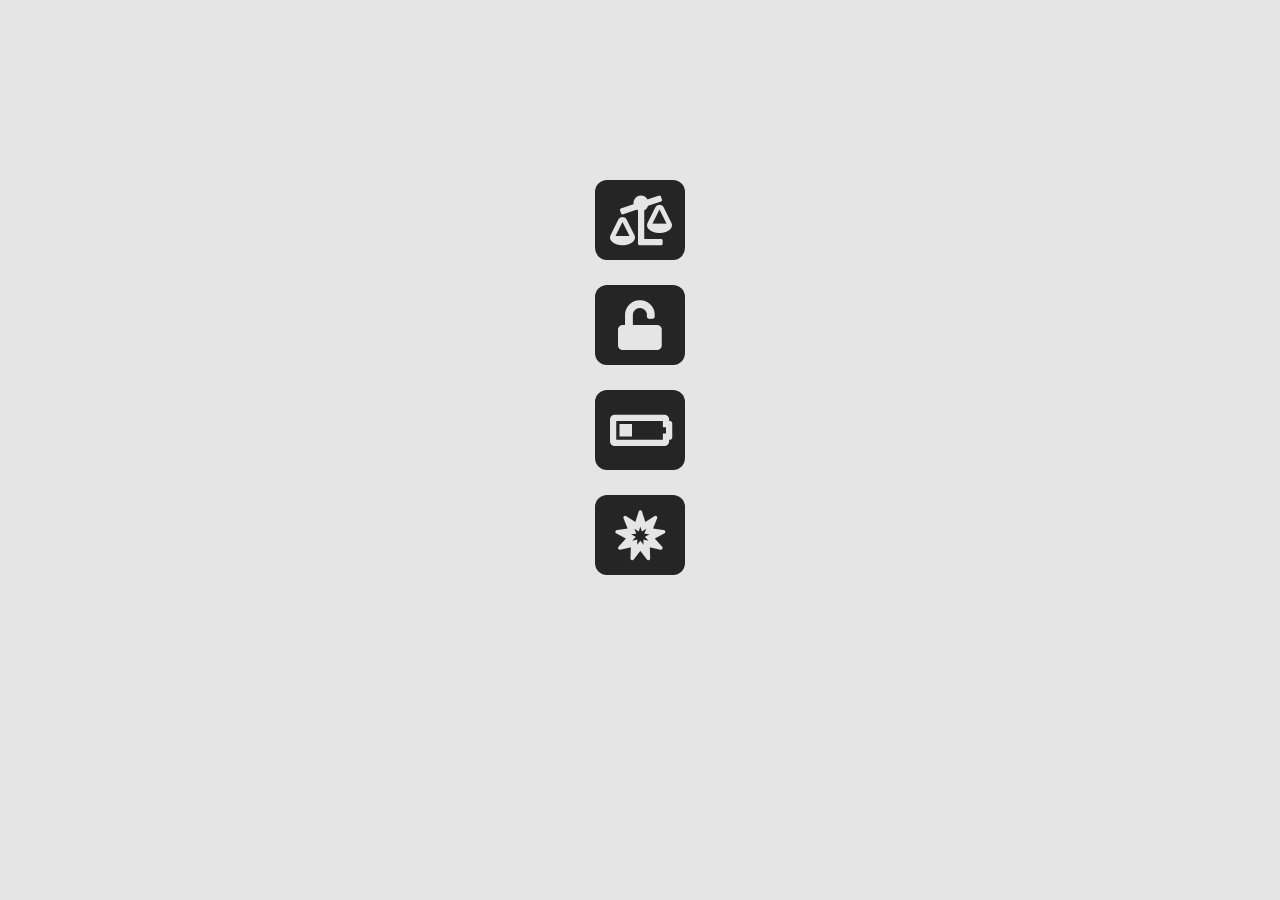
<file: exo_js/defi_anim_icon/index.html>
<!DOCTYPE html>
<html lang="en" dir="ltr">
	<head>
		<meta charset="utf-8">
		<meta name="viewport" content="width=device-width, initialscale=1.0">
		<title>Icon Animation</title>
		<link rel="stylesheet" href="https://use.fontawesome.com/releases/v5.15.1/css/all.css"
			integrity="sha384-vp86vTRFVJgpjF9jiIGPEEqYqlDwgyBgEF109VFjmqGmIY/Y4HV4d3Gp2irVfcrp"
			crossorigin="anonymous">
		<link rel="stylesheet" href="main.css">
 	</head>
 	<body>
		<div id="balanceIcon" class="icon fa"></div>
		<div id="lock" class="icon fa"></div>
		<div id="battery" class="icon fa"></div>
		<div id="virus" class="icon fa"></div>
		<script type="text/javascript" src="main.js"></script>
	</body>
</html>
</file>
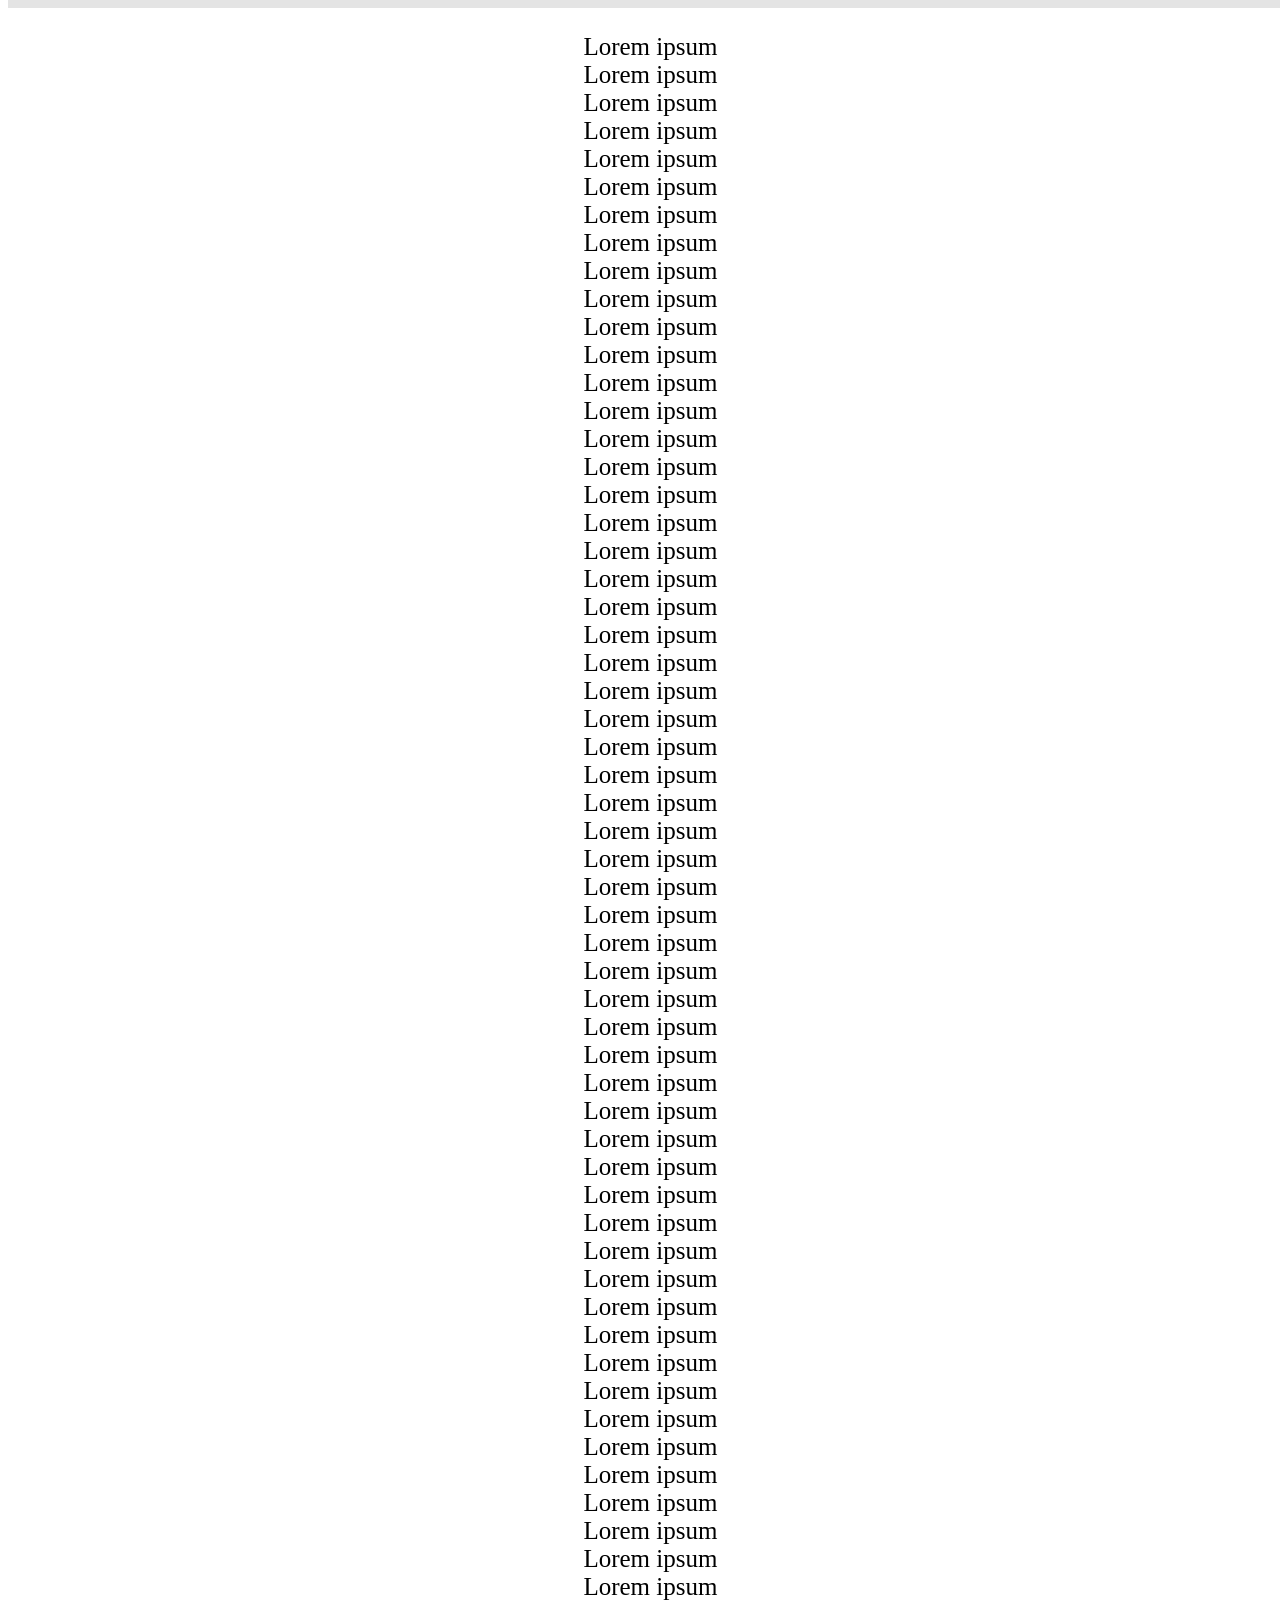
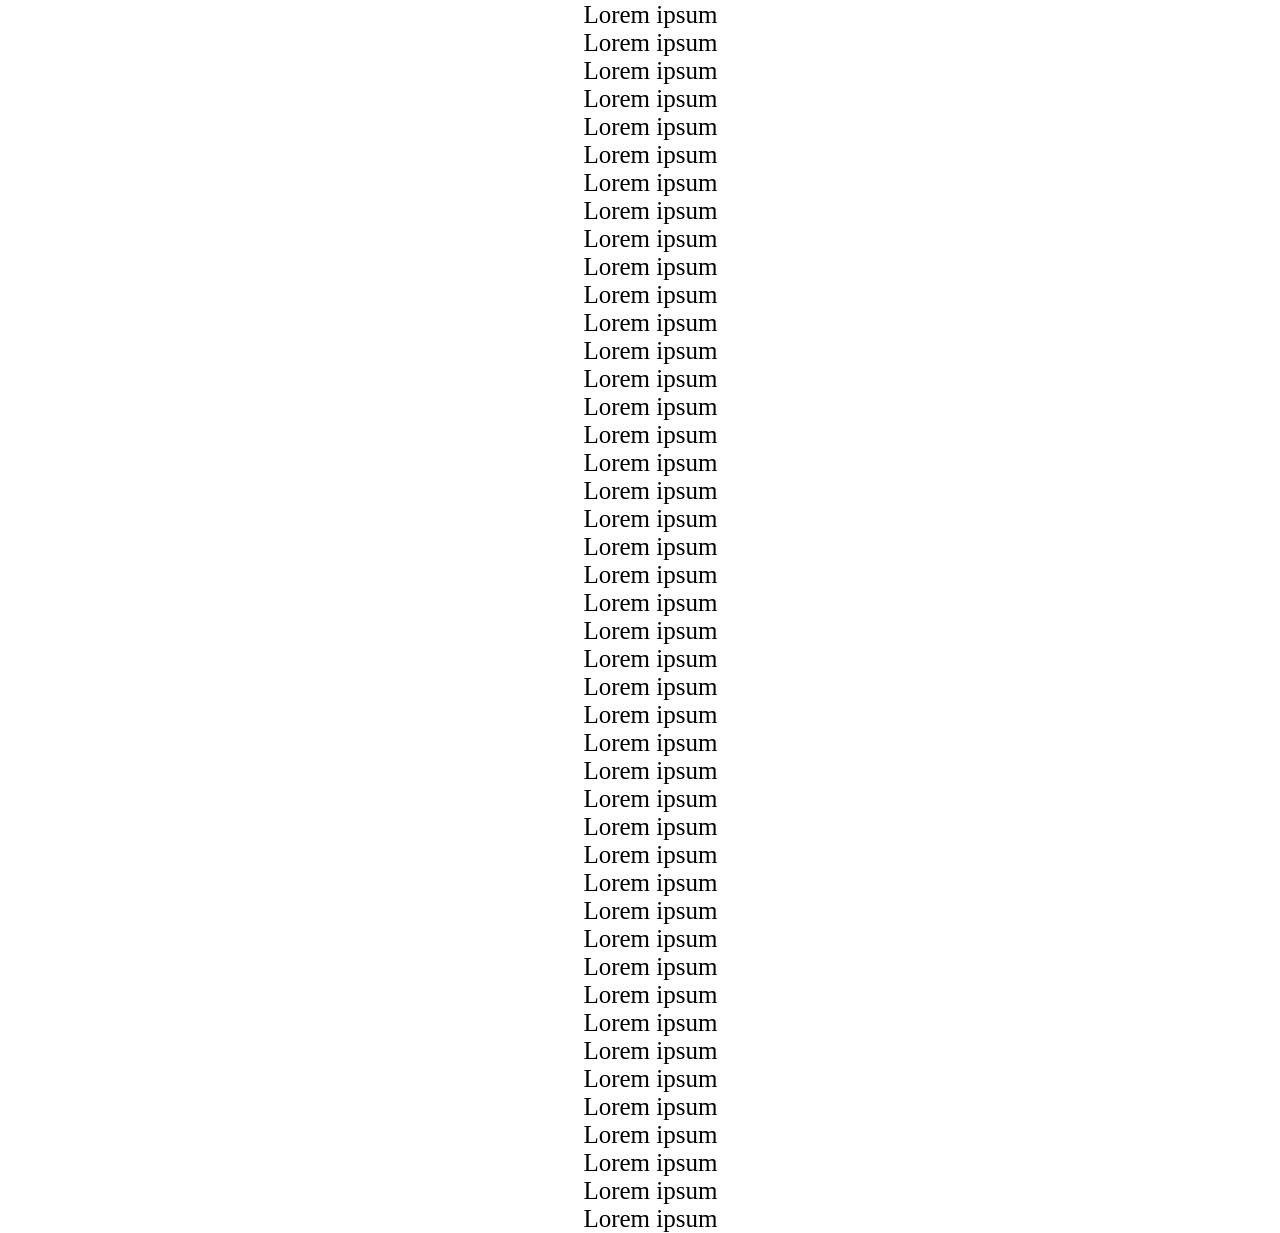
<file: exo_js/defi_barre_progress/index.html>
<!DOCTYPE html>
<html lang="en" dir="ltr">
	<head>
		<meta charset="utf-8">
		<meta name="viewport" content="width=device-width, initialscale=1.0">
		<title>Scroll Indicator</title>
		<link rel="stylesheet" href="mains.css">
	</head>
	<body>
		<div class="progress-container">
		<div class="progress-bar" id="bar"></div>
		</div>
		<div class="content">
			<p>Lorem ipsum Lorem ipsum Lorem ipsum Lorem ipsum Lorem ipsum Lorem ipsum Lorem ipsum Lorem ipsum Lorem ipsum Lorem ipsum Lorem ipsum Lorem ipsum Lorem ipsum Lorem ipsum Lorem ipsum Lorem ipsum Lorem ipsum Lorem ipsum Lorem ipsum Lorem ipsum Lorem ipsum Lorem ipsum Lorem ipsum Lorem ipsum Lorem ipsum Lorem ipsum Lorem ipsum Lorem ipsum Lorem ipsum Lorem ipsum Lorem ipsum Lorem ipsum Lorem ipsum Lorem ipsum Lorem ipsum Lorem ipsum Lorem ipsum Lorem ipsum Lorem ipsum Lorem ipsum Lorem ipsum Lorem ipsum Lorem ipsum Lorem ipsum Lorem ipsum Lorem ipsum Lorem ipsum Lorem ipsum Lorem ipsum Lorem ipsum Lorem ipsum Lorem ipsum Lorem ipsum Lorem ipsum Lorem ipsum Lorem ipsum Lorem ipsum Lorem ipsum Lorem ipsum Lorem ipsum Lorem ipsum Lorem ipsum Lorem ipsum Lorem ipsum Lorem ipsum Lorem ipsum Lorem ipsum Lorem ipsum Lorem ipsum Lorem ipsum Lorem ipsum Lorem ipsum Lorem ipsum Lorem ipsum Lorem ipsum Lorem ipsum Lorem ipsum Lorem ipsum Lorem ipsum Lorem ipsum Lorem ipsum Lorem ipsum Lorem ipsum Lorem ipsum Lorem ipsum Lorem ipsum Lorem ipsum Lorem ipsum Lorem ipsum Lorem ipsum Lorem ipsum Lorem ipsum Lorem ipsum Lorem ipsum Lorem ipsum Lorem ipsum Lorem ipsum Lorem ipsum Lorem ipsum Lorem ipsum</p>
		</div>
	<script type="text/javascript" src="main.js"></script>
	</body>
</html>
</file>
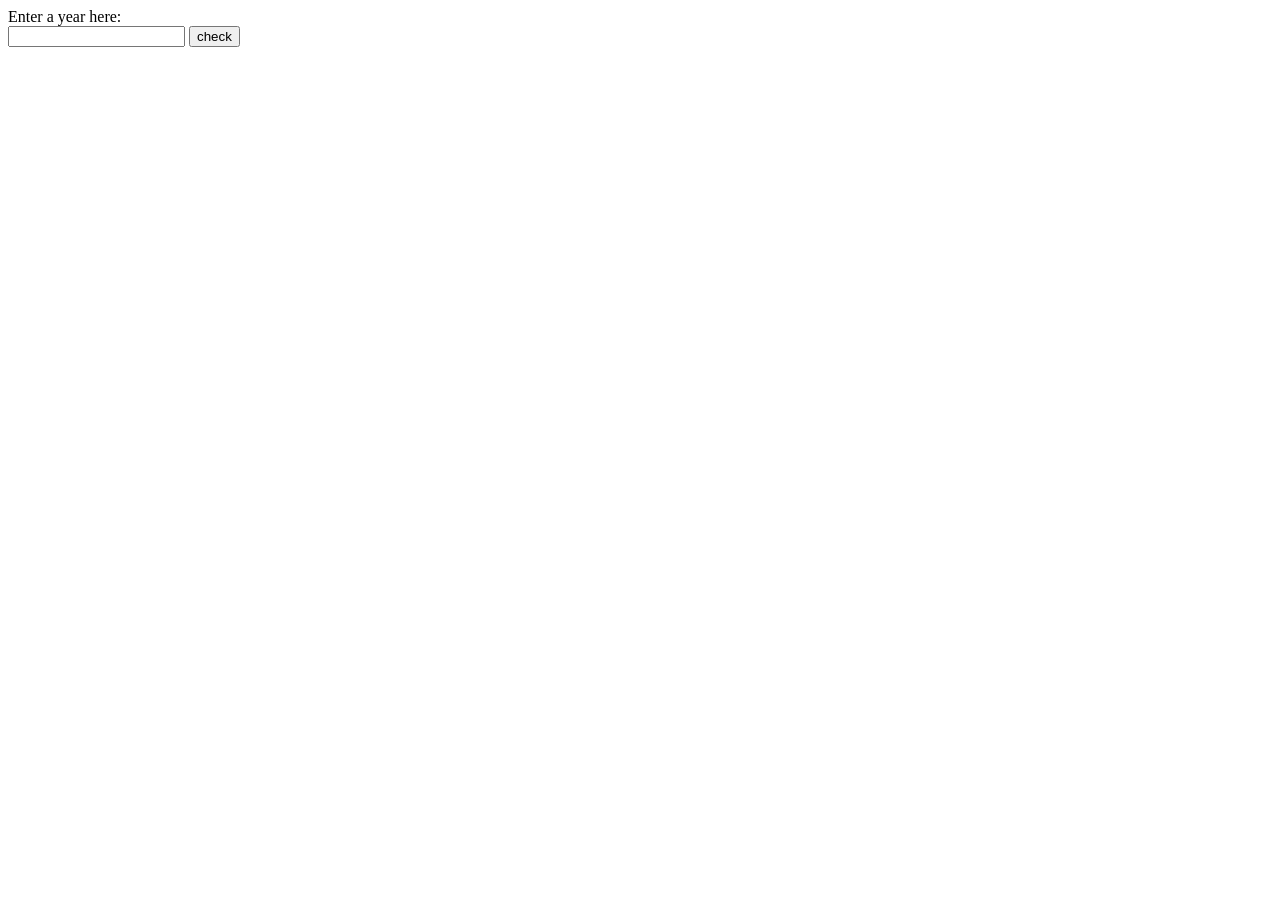
<file: exo_js/defi_bi/index.html>
<!DOCTYPE html>
<html lang="en" dir="ltr">
	<head>
	<meta charset="utf-8">
	<title>Bisextile year</title>
	</head>
		<body>
			<label for="year">Enter a year here:</label><br>
 			<input type="year" name="year" id="year">
			<input type="submit" value="check" id="check">
			<p id="result"></p>
		<script src="main.js"></script>
	</body>
</html>
</file>
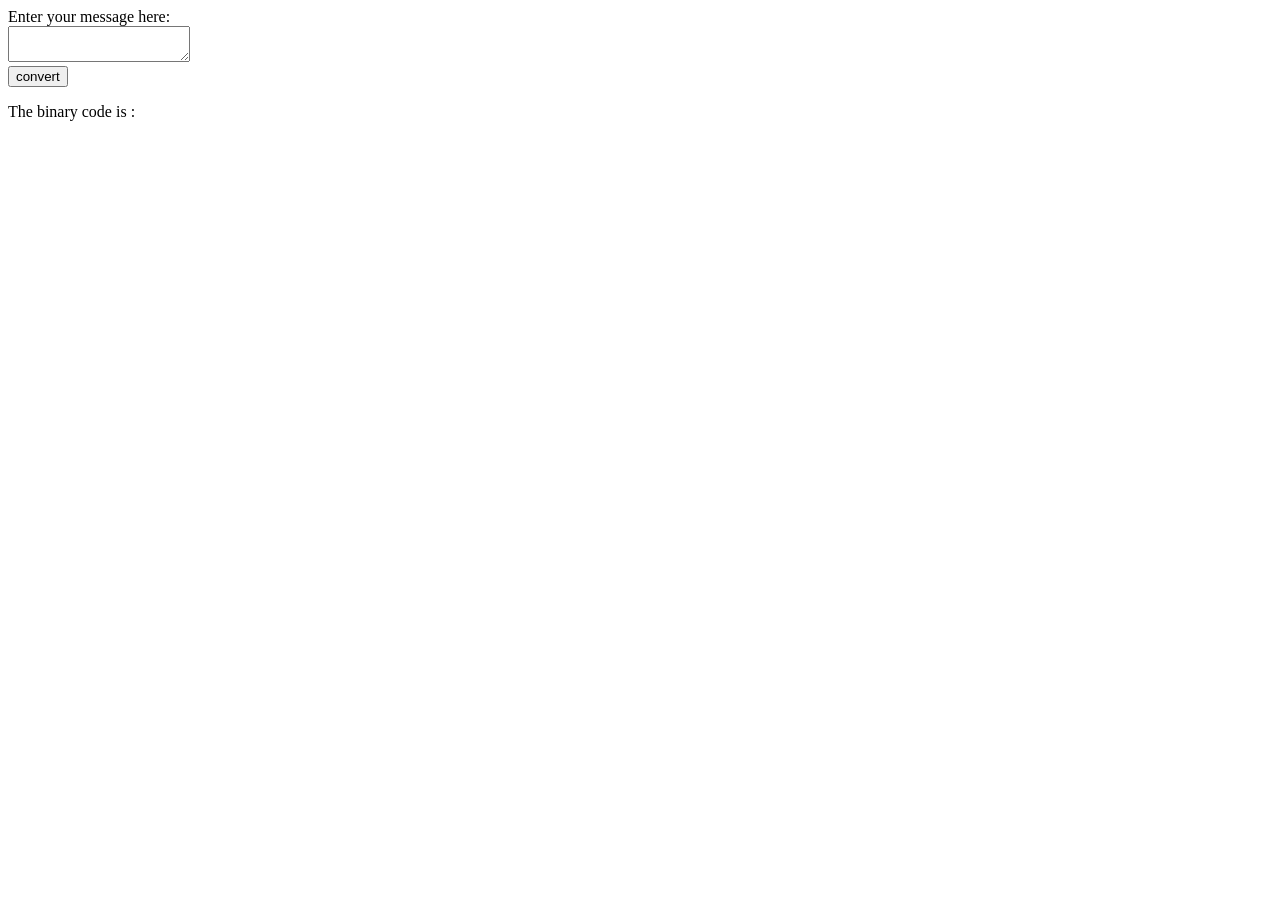
<file: exo_js/defi_binary/index.html>
<!DOCTYPE html>
<html lang="en" dir="ltr">
	<head>
		<meta charset="utf-8">
		<title>Binary encryption</title>
	</head>
	<body>
		<label for="code">Enter your message here:</label><br>
		<textarea type="text" id="msgToCode" value=""></textarea><br>
		<input type="submit" value="convert" id="convert"><br>
		<p>The binary code is :</p>
		<p id="crypted"></p>
		<script type="text/javascript" src="main.js"></script>
	</body>
</html>
</file>
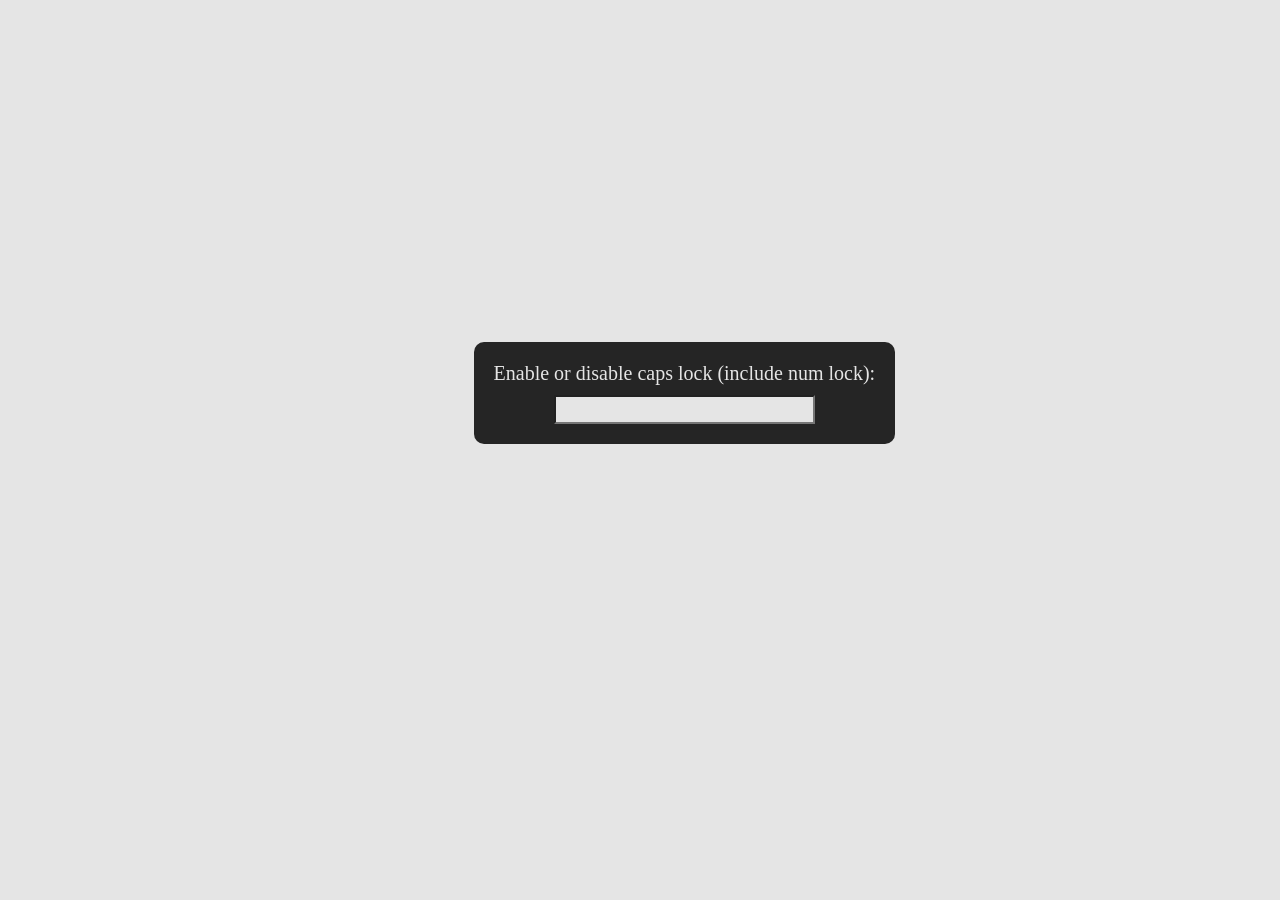
<file: exo_js/defi_capslock/index.html>
<!DOCTYPE html>
<html lang="en" dir="ltr">
	<head>
		<meta charset="utf-8">
		<meta name="viewport" content="width=device-width, initialscale=1.0">
		<title>Check Caps Lock</title>
		<link rel="stylesheet" href="style.css">
	</head>
	<body>
		<div>
			<p id="label">Enable or disable caps lock (include num lock):</p>
			<input id="input">
			<p id="warningcaps">⚠️ Caps Lock is activated...</p>
			<p id="warningnum">⚠️ Num Lock is activated...</p>
			<p id="warningboth">⚠️ Caps Lock and Num Lock is activated...</p>
		</div>
		<script type="text/javascript" src="main.js"></script>
	</body>
</html>
</file>
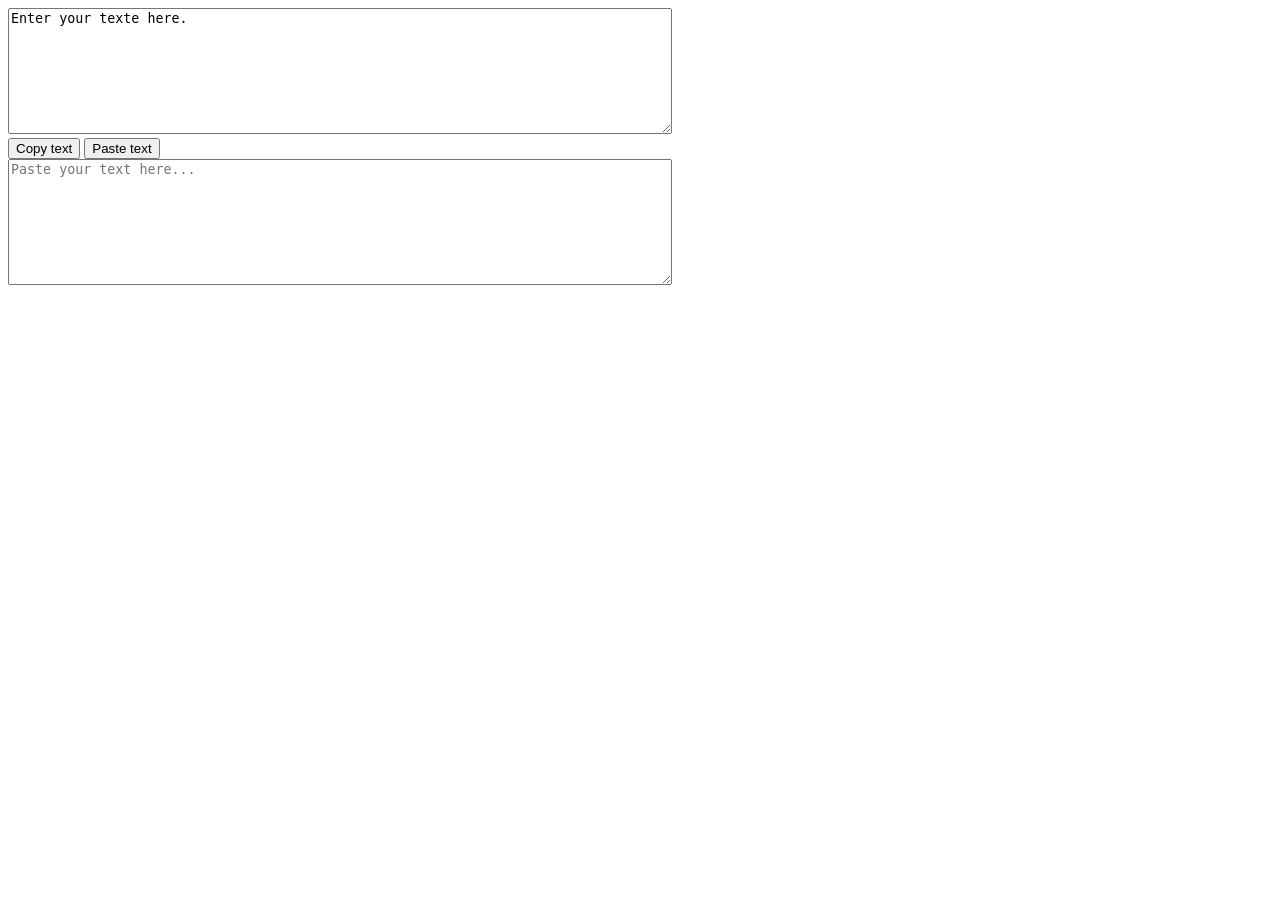
<file: exo_js/defi_cpy_text/index.html>
<!DOCTYPE html>
<html lang="en" dir="ltr">
	<head>
		<meta charset="utf-8">
		<meta name="viewport" content="width=device-width, initialscale=1.0">
		<title>Copy to clipboard</title>
	</head>
	<body>
		<div id="container">
			<textarea name="name" rows="8" cols="80" id="copytext">Enter your texte here.</textarea>
			<br>
			<button id="button-copy">Copy text</button>
			<button id="button-paste">Paste text</button>
			<br>
			<textarea name="name" rows="8" cols="80" id="paste-text" placeholder="Paste your text here..."></textarea>
		</div>
		<script type="text/javascript" src="main.js"></script>
	</body>
</html>
</file>
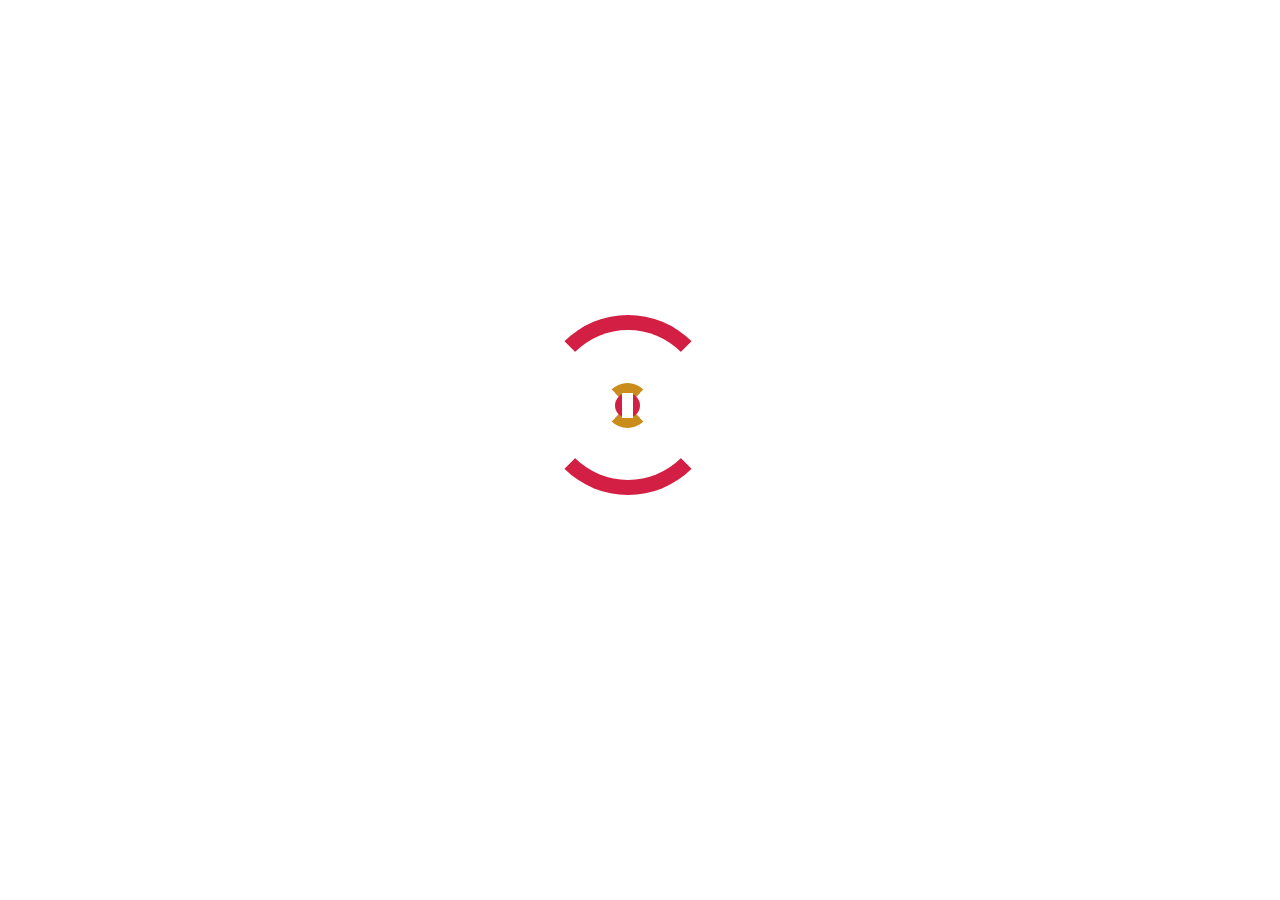
<file: exo_js/defi_loader/index.html>
<!DOCTYPE html>
<html lang="en" dir="ltr">
	<head>
	<meta charset="utf-8">
	<meta name="viewport" content="width=device-width, initialscale=1.0">
	<title>Loading Animation</title>
	<link rel="stylesheet" href="index.css">
</head>
<body>
	<div id="loadinganim">
		<div id="loadingAnimation1">
			<div id="loadingAnimation2">
				<div id="loadingAnimation3"></div>
			</div>
		</div>
		<div id="displayContent">
			<img src="pctr/logo_acs.png" alt="logo acs">
		</div>
	</div>
	<script type="text/javascript" src="main.js"></script>
	</body>
</html>
</file>
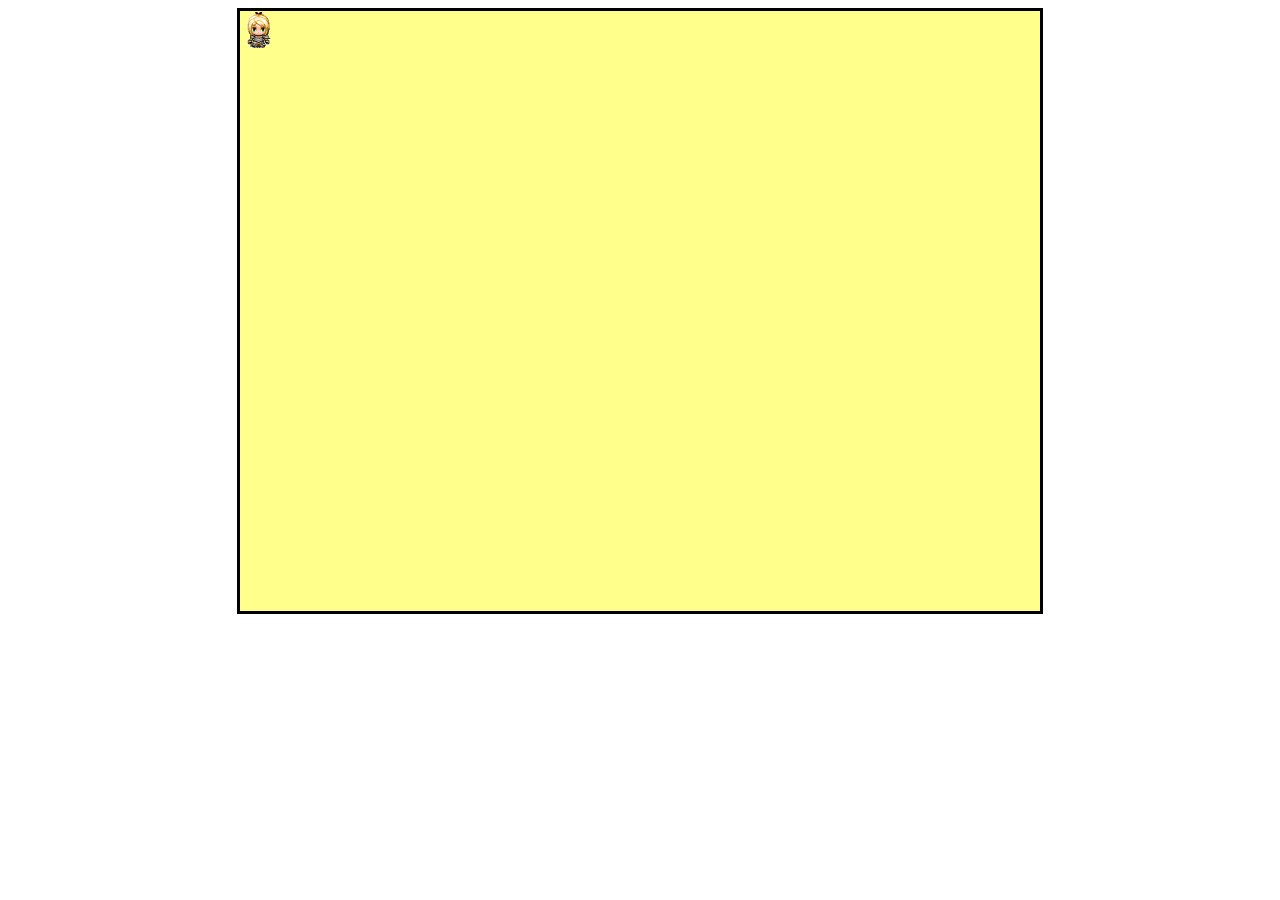
<file: exo_js/defi_movechar/index.html>
<!DOCTYPE html>
<html lang="en" dir="ltr">
	<head>
		<meta charset="utf-8">
		<title>Player Movement</title>
		<link rel="stylesheet" href="main.css">
	</head>
	<body>
		<div id="gameContainer">
			<div id="player"></div>
		</div>
		<script src="main.js" type="text/javascript"></script>
	</body>
</html>
</file>
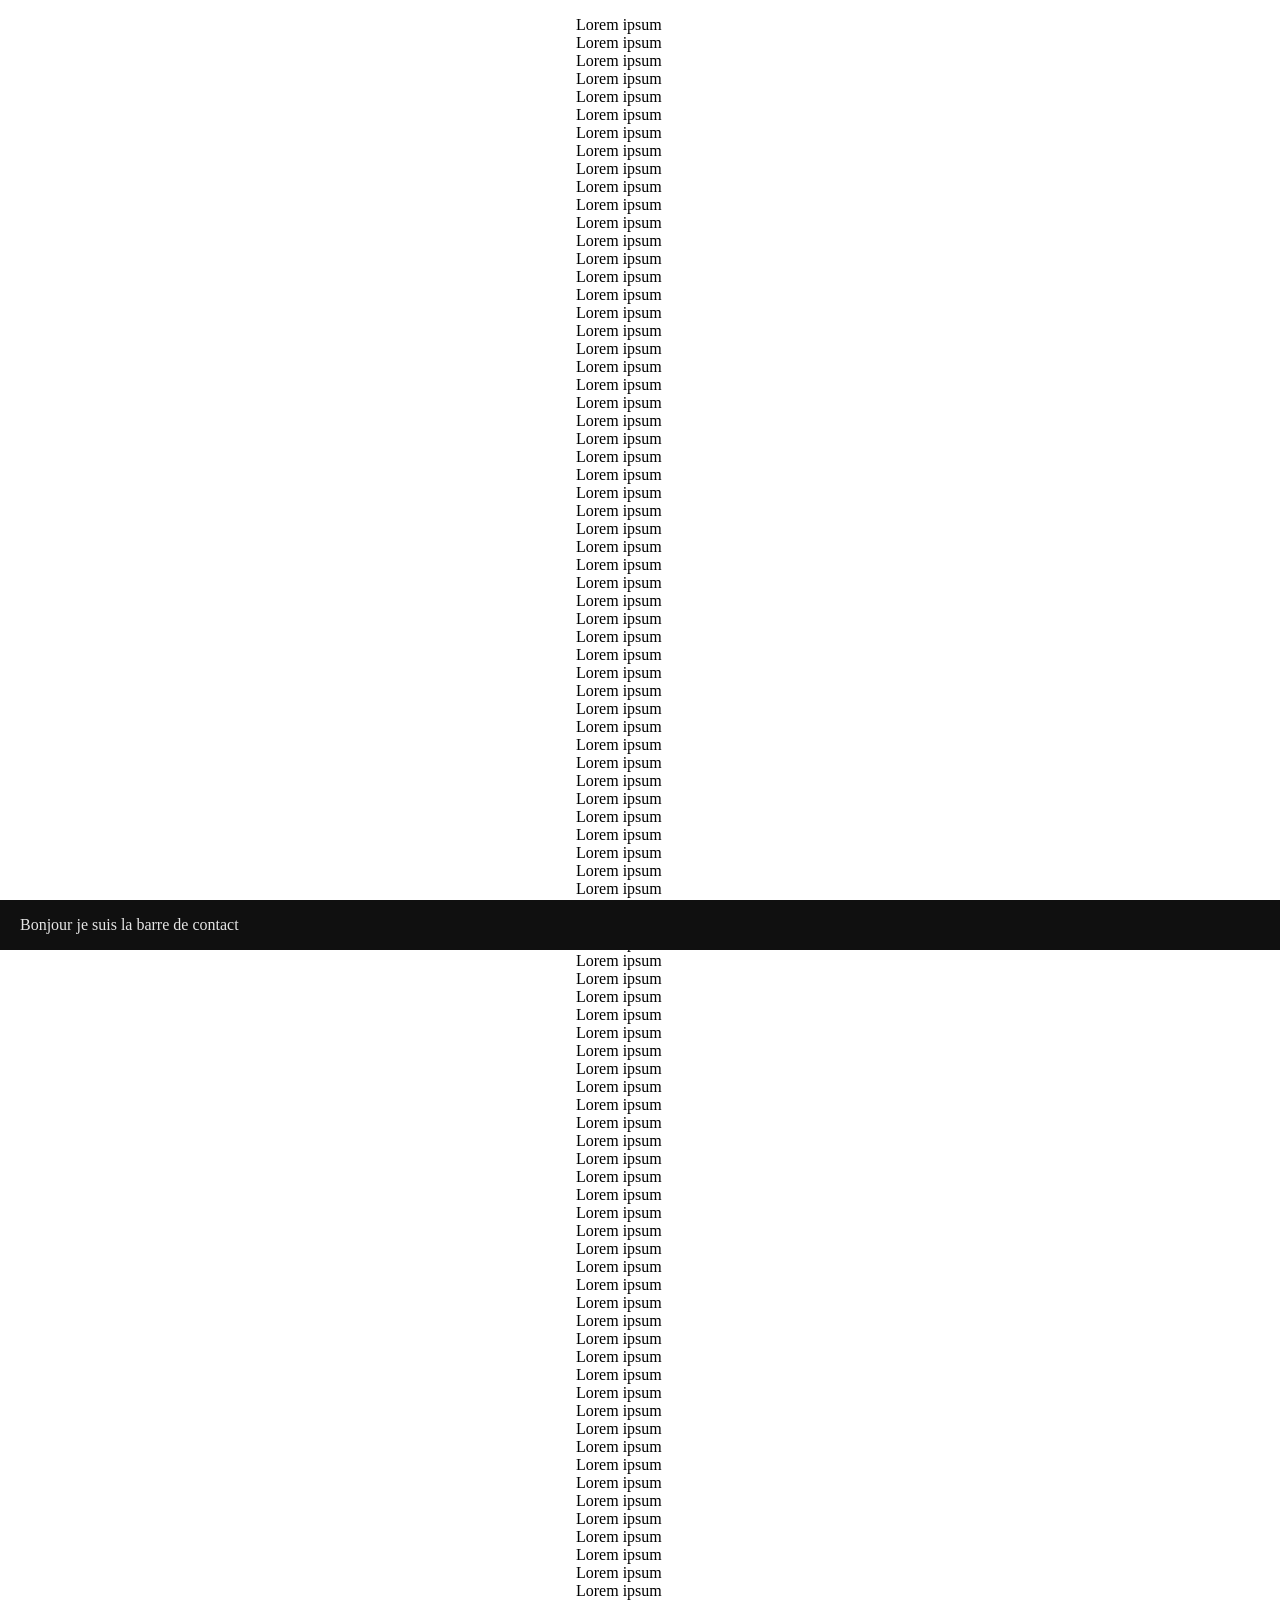
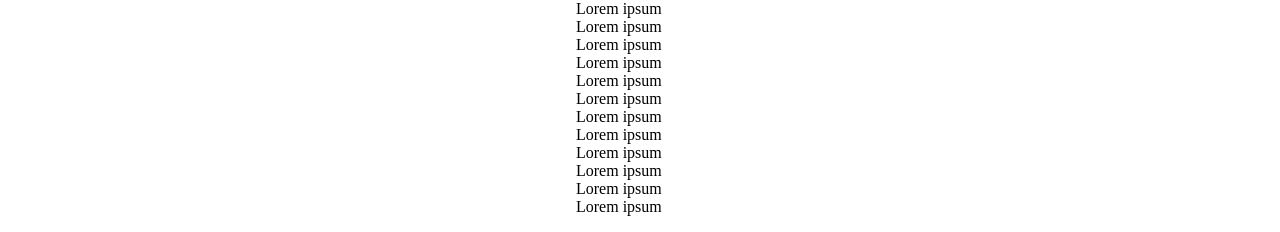
<file: exo_js/defi_navbar/index.html>
<!DOCTYPE html>
<html lang="en" dir="ltr">
	<head>
		<meta charset="utf-8">
		<meta name="viewport" content="width=device-width, initialscale=1.0">
		<title>Slide Down</title>
		<link rel="stylesheet" href="main.css">
	</head>
	<body>
		<div id="navbar">
			<a href="#home">Home</a>
			<a href="#news">News</a>
			<a href="#contact" onclick="ctc()">Contact</a>
		</div>
		<div class="lorem">
			<p>Lorem ipsum Lorem ipsum Lorem ipsum Lorem ipsum Lorem ipsum Lorem ipsum Lorem ipsum Lorem ipsum Lorem ipsum Lorem ipsum Lorem ipsum Lorem ipsum Lorem ipsum Lorem ipsum Lorem ipsum Lorem ipsum Lorem ipsum Lorem ipsum Lorem ipsum Lorem ipsum Lorem ipsum Lorem ipsum Lorem ipsum Lorem ipsum Lorem ipsum Lorem ipsum Lorem ipsum Lorem ipsum Lorem ipsum Lorem ipsum Lorem ipsum Lorem ipsum Lorem ipsum Lorem ipsum Lorem ipsum Lorem ipsum Lorem ipsum Lorem ipsum Lorem ipsum Lorem ipsum Lorem ipsum Lorem ipsum Lorem ipsum Lorem ipsum Lorem ipsum Lorem ipsum Lorem ipsum Lorem ipsum Lorem ipsum Lorem ipsum Lorem ipsum Lorem ipsum Lorem ipsum Lorem ipsum Lorem ipsum Lorem ipsum Lorem ipsum Lorem ipsum Lorem ipsum Lorem ipsum Lorem ipsum Lorem ipsum Lorem ipsum Lorem ipsum Lorem ipsum Lorem ipsum Lorem ipsum Lorem ipsum Lorem ipsum Lorem ipsum Lorem ipsum Lorem ipsum Lorem ipsum Lorem ipsum Lorem ipsum Lorem ipsum Lorem ipsum Lorem ipsum Lorem ipsum Lorem ipsum Lorem ipsum Lorem ipsum Lorem ipsum Lorem ipsum Lorem ipsum Lorem ipsum Lorem ipsum Lorem ipsum Lorem ipsum Lorem ipsum Lorem ipsum Lorem ipsum Lorem ipsum Lorem ipsum Lorem ipsum Lorem ipsum Lorem ipsum Lorem ipsum Lorem ipsum Lorem ipsum</p>
		</div>
		<div id="ctc">
			<p>Bonjour je suis la barre de contact</p>
		</div>
		<script type="text/javascript" src="main.js"></script>
	</body>
</html>
</file>
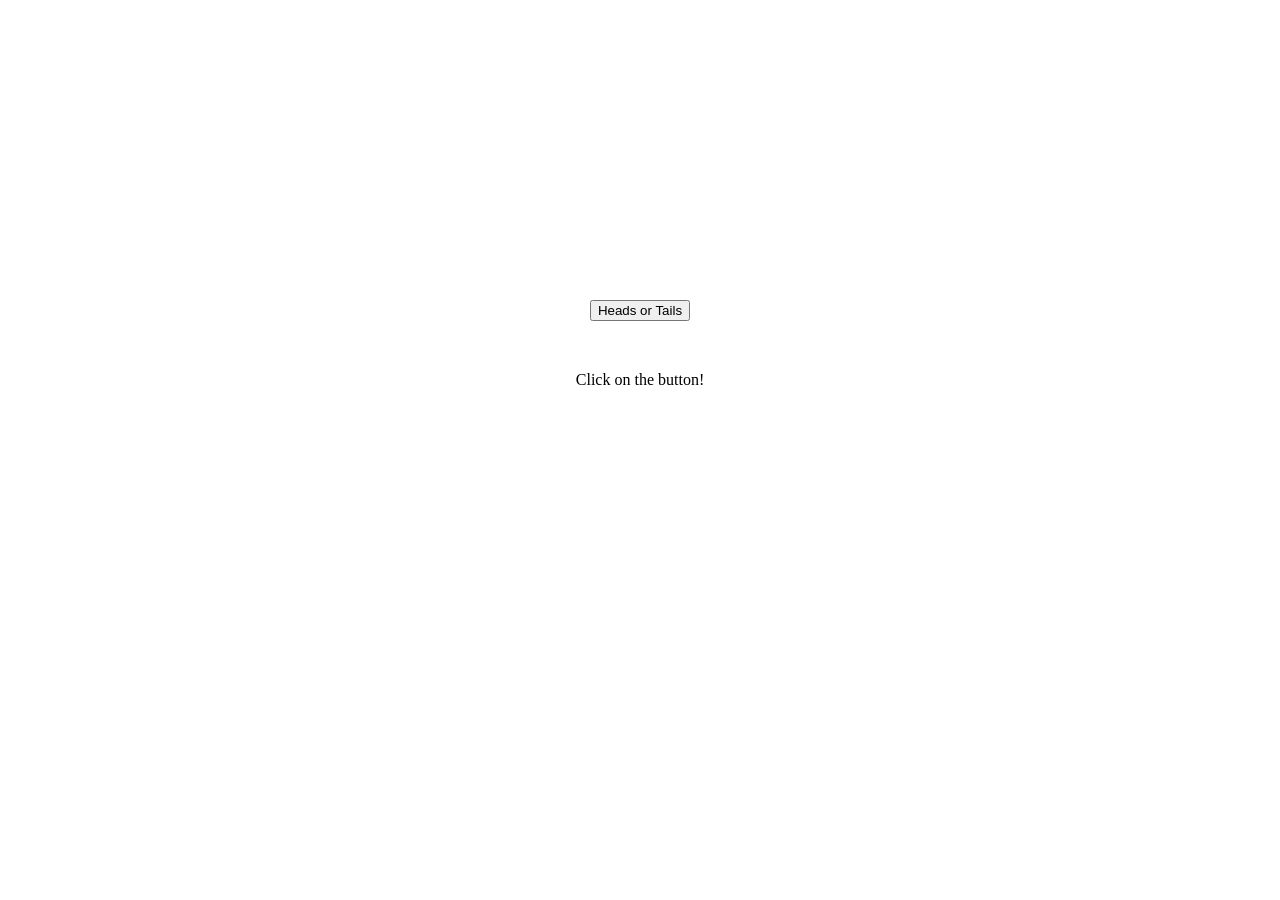
<file: exo_js/defi_pileface/index.html>
<!DOCTYPE html>
<html lang="en" dir="ltr">
	<head>
		<meta charset="utf-8">
		<link rel="stylesheet" href="index.css"/>
		<title>Pile ou face</title>
	</head>
	<body>
		<div class="container">
			<button id="btn">Heads or Tails</button>
			<div id="result">Click on the button!</div>
		</div>
		<script src="main.js"></script>
	</body>
</html>
</file>
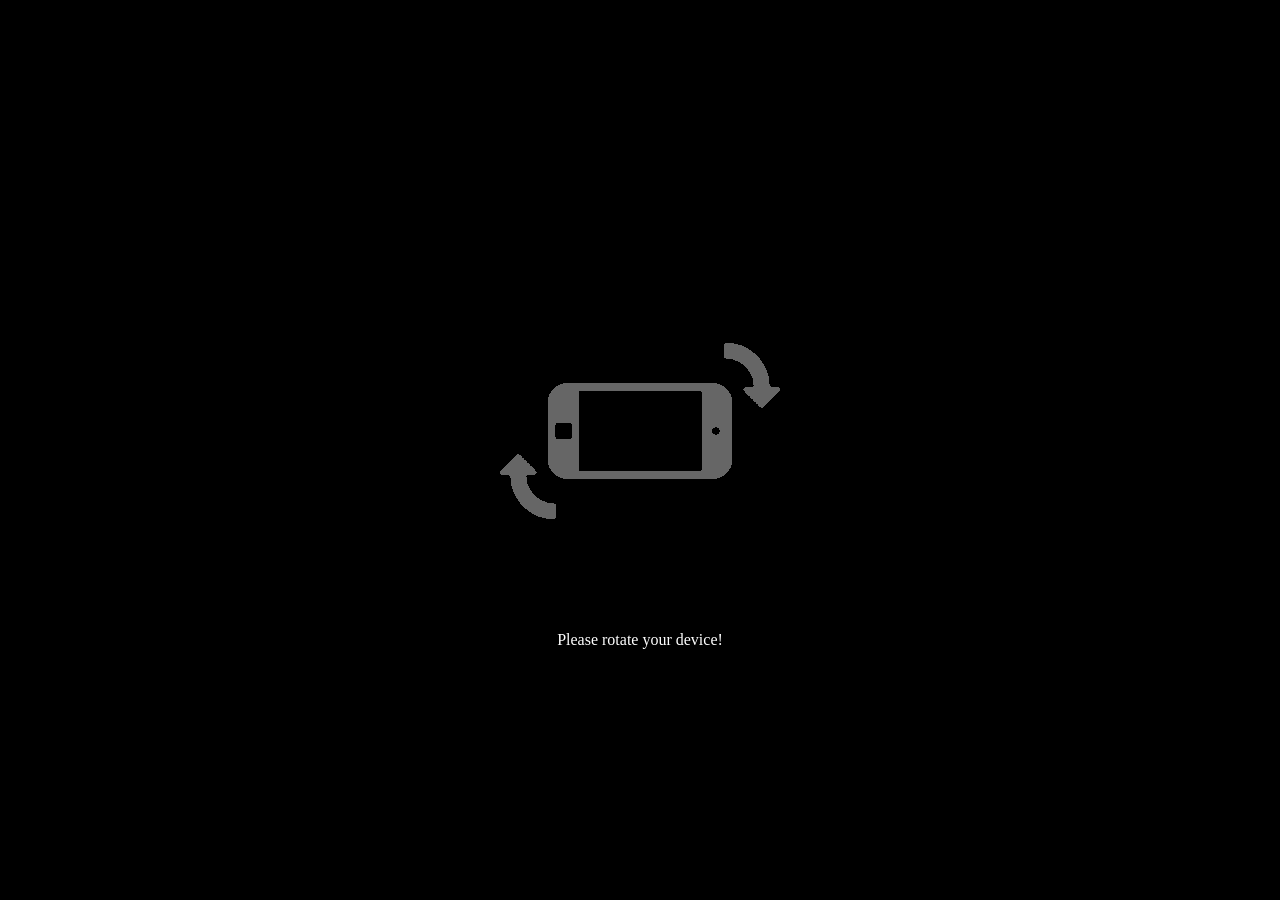
<file: exo_js/defi_rotate/index.html>
<!DOCTYPE html>
<html lang="en" dir="ltr">
	<head>
		<meta charset="utf-8">
		<meta name="viewport" content="width=device-width, initialscale=1.0">
		<title>Screen Orientation</title>
		<link rel="stylesheet" href="main.css">
	</head>
	<body>
		<div id='rotateScreen'>
			<img src="rotate.gif" alt="rotate screen">
			<p>Please rotate your device!</p>
		</div>
		<div id='displayContent'>
			<p>Insert your content here.</p>
		</div>
		<script type="text/javascript" src="main.js"></script>
	</body>
</html>
</file>
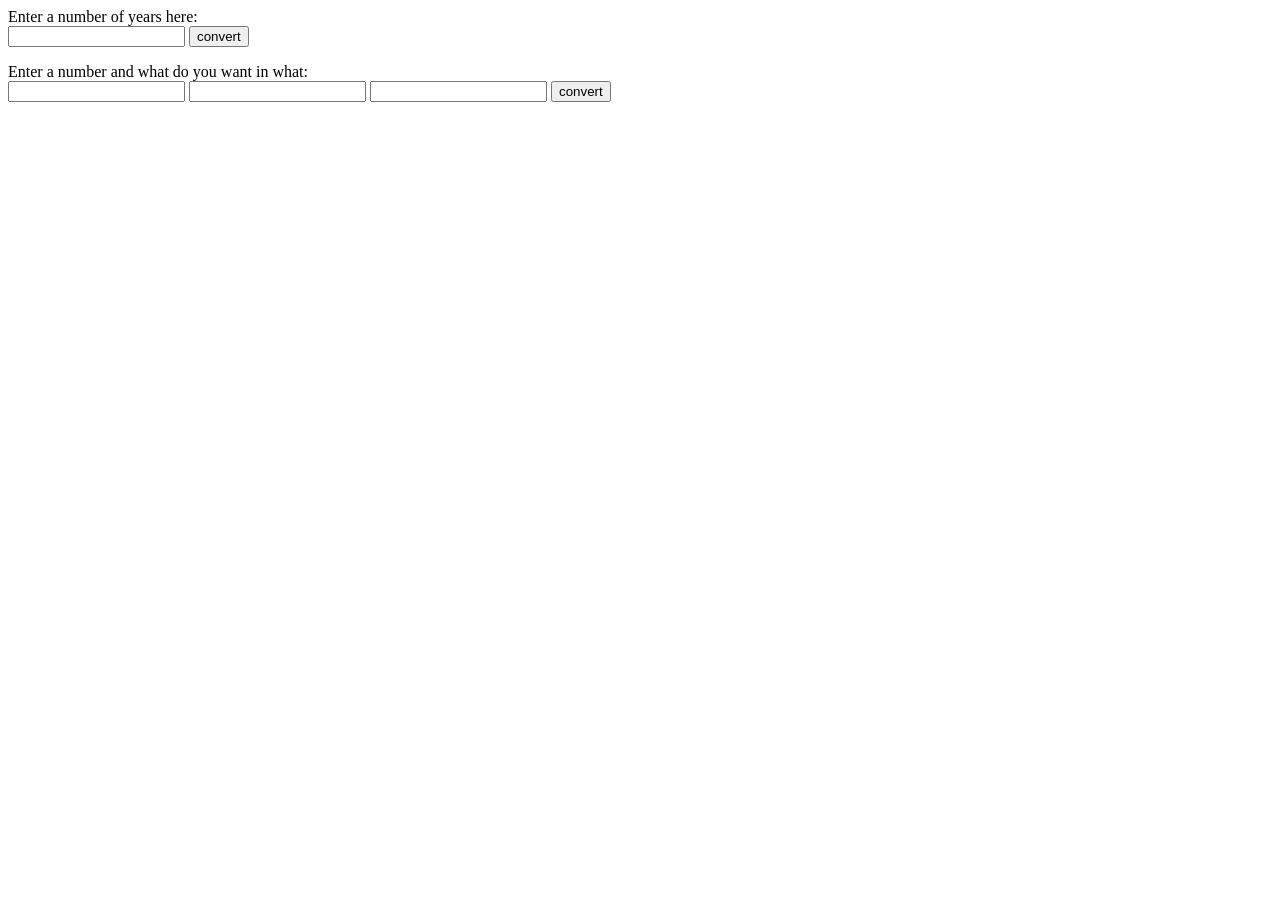
<file: exo_js/defijs_dateconvert/index.html>
<!DOCTYPE html>
<html lang="fr" dir="ltr">
  <head>
    <meta charset="utf-8">
    <title>Time unit converter</title>
  </head>
  <body>
	<div>
		<label for="numberOfYears">Enter a number of years here:</label><br>
 		<input type="number" name="numberOfYears" id="numberOfYears">
 		<input type="submit" value="convert" id="convert">  
	    <p id="resultDays1"></p>
		<p id="resultHours1"></p>
		<p id="resultMinutes1"></p>
		<p id="resultSeconds1"></p>
	</div>
	<div>
		<label for="numberOfYears">Enter a number and what do you want in what:</label><br>
 		<input type="number" name="numbertoconvert" id="numbertoconvert">
		<input type="text" name="what" id="what">
 		<input type="text" name="inwhat" id="inwhat">
		<input type="submit" value="convert" id="convert2">
	    <p id="result2"></p>
	</div>
    <script src="main.js"></script>
  </body>
</html>
</file>
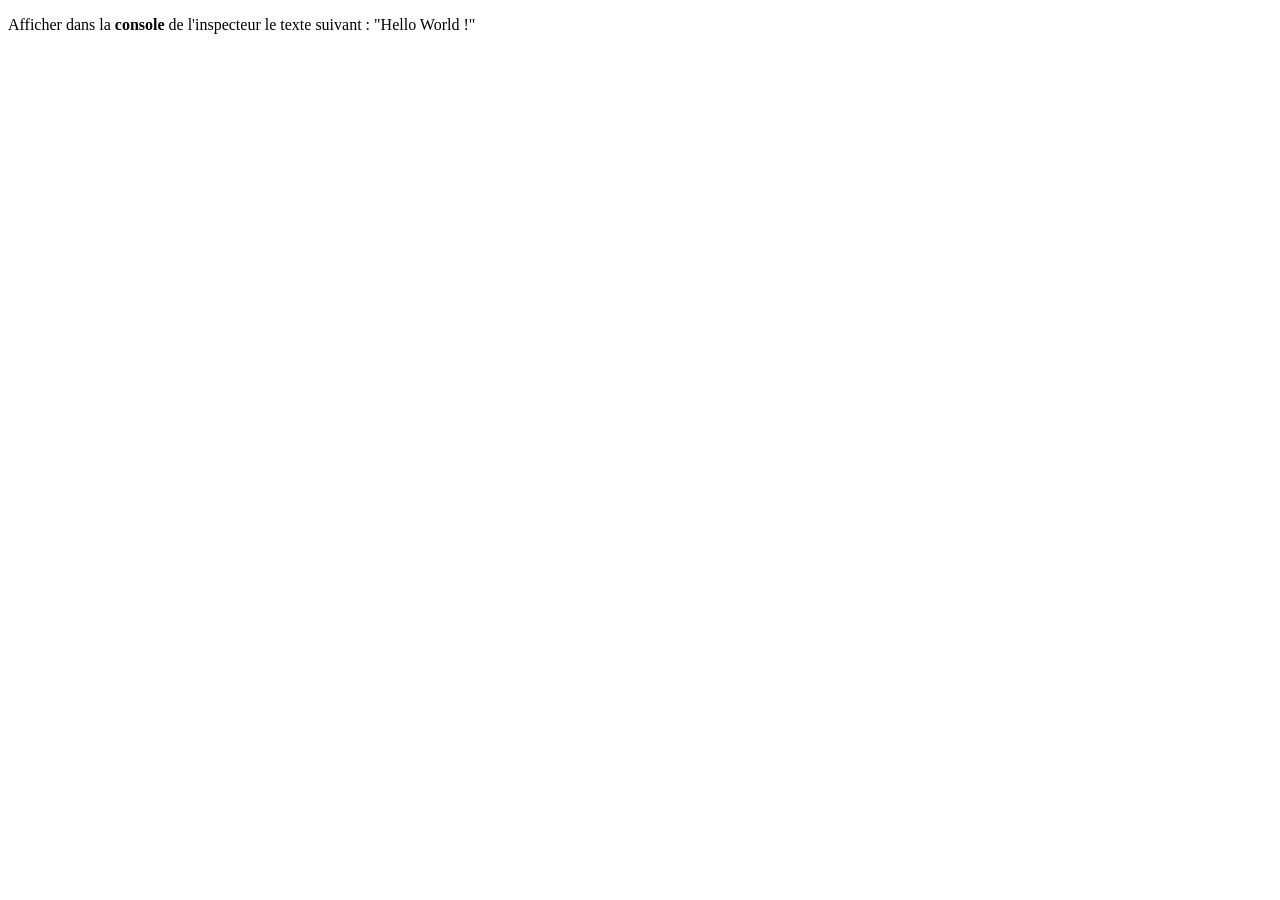
<file: exo_js/lv1/exo1.html>
<!DOCTYPE html>
<html lang="fr">
<head>
    <meta charset="UTF-8">
    <meta name="viewport" content="width=device-width, initial-scale=1.0">
    <meta http-equiv="X-UA-Compatible" content="ie=edge">
    <title>Document</title>
</head>
<body>
    <div>
        <p>Afficher dans la <b>console</b> de l'inspecteur le texte suivant : "Hello World !"</p>
    </div>
    <script src="js/exo1.js"></script>
</body>
</html>
</file>
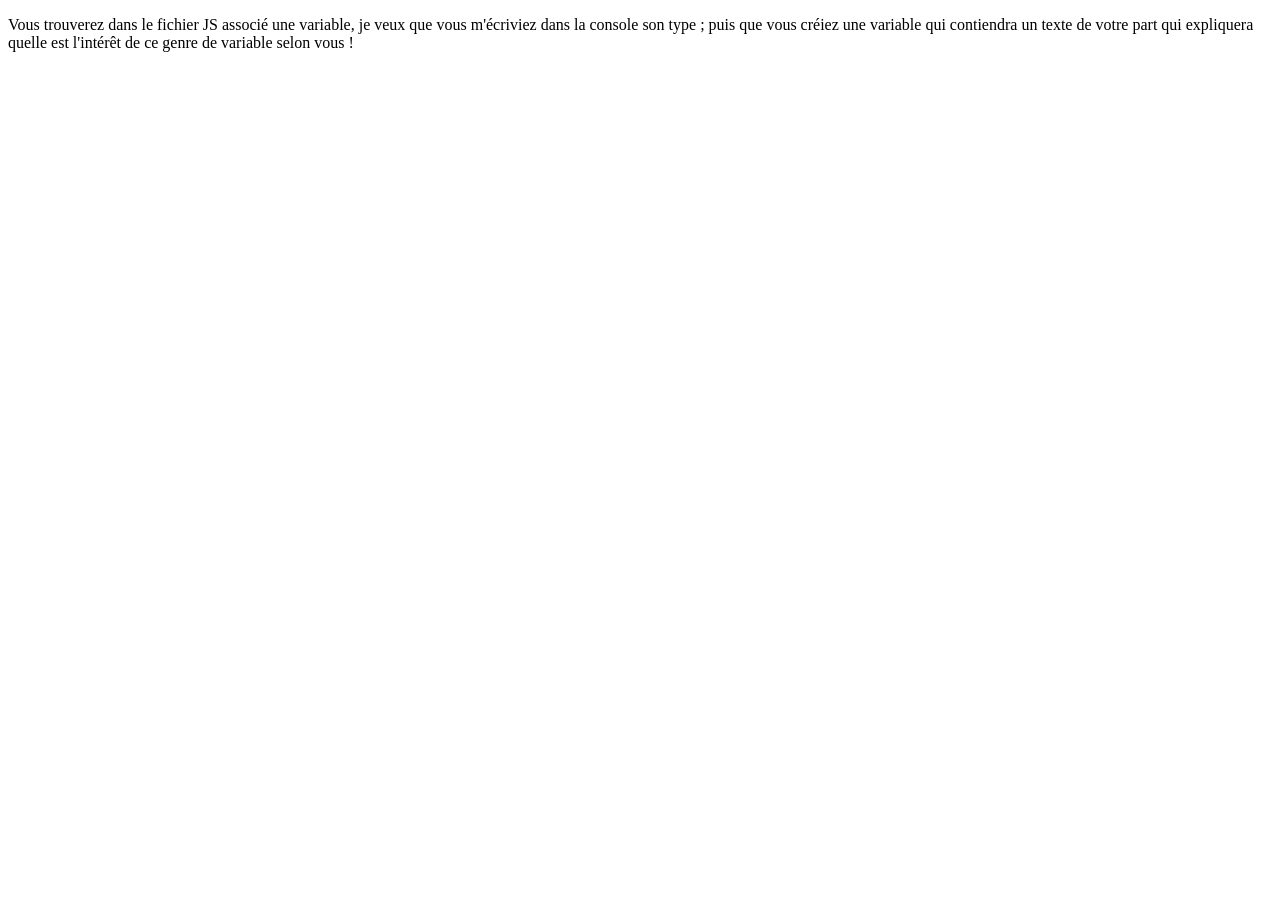
<file: exo_js/lv1/exo10.html>
<!DOCTYPE html>
<html lang="fr">
<head>
    <meta charset="UTF-8">
    <meta name="viewport" content="width=device-width, initial-scale=1.0">
    <meta http-equiv="X-UA-Compatible" content="ie=edge">
    <title>Document</title>
</head>
<body>
    <div>
        <p>Vous trouverez dans le fichier JS associé une variable, je veux que vous m'écriviez dans la console son type ; puis que vous créiez une variable qui contiendra un texte de votre part qui expliquera quelle est l'intérêt de ce genre de variable selon vous !</p>
    </div>
    <script src="js/exo10.js"></script>
</body>
</html>
</file>
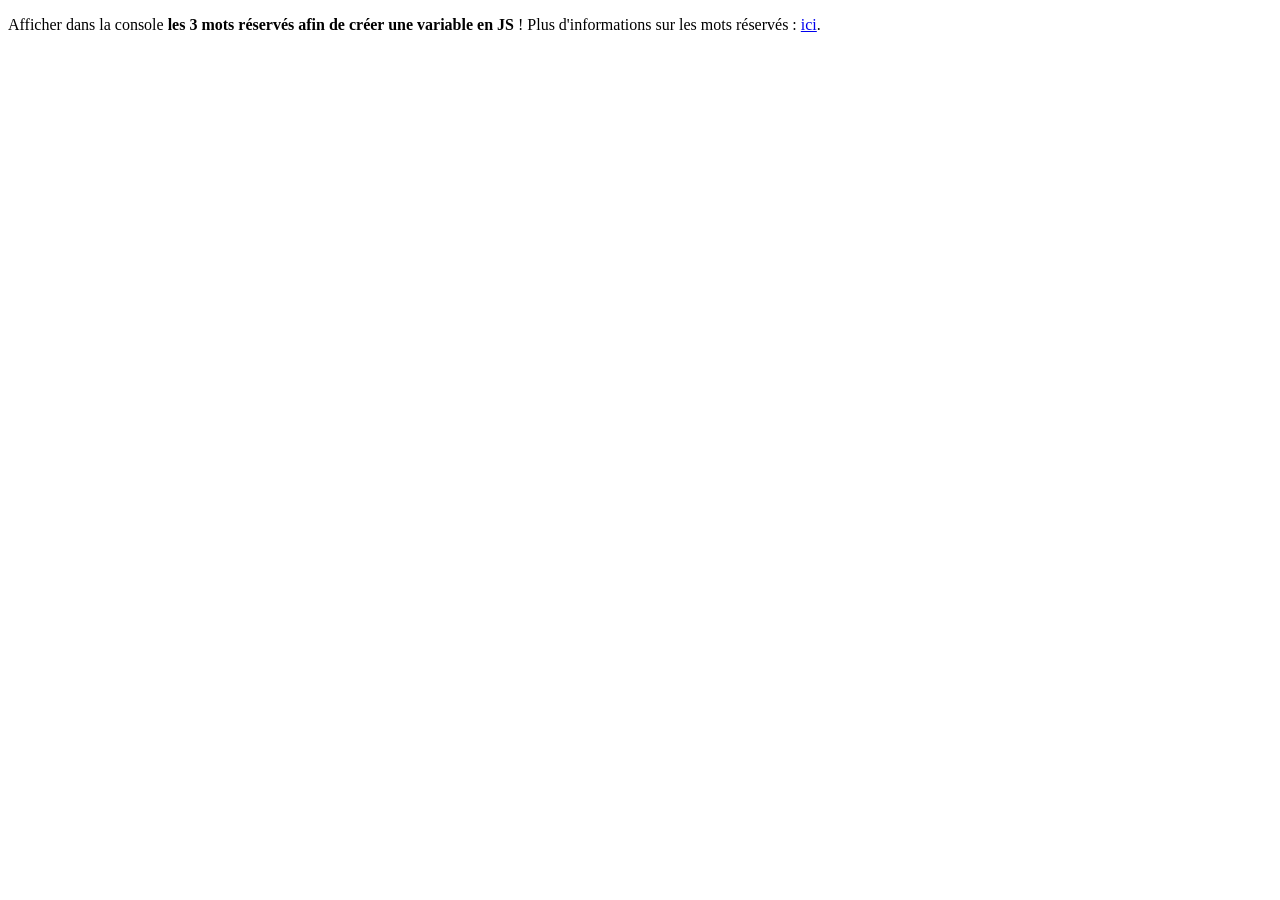
<file: exo_js/lv1/exo2.html>
<!DOCTYPE html>
<html lang="fr">
<head>
    <meta charset="UTF-8">
    <meta name="viewport" content="width=device-width, initial-scale=1.0">
    <meta http-equiv="X-UA-Compatible" content="ie=edge">
    <title>Document</title>
</head>
<body>
    <div>
        <p>Afficher dans la console <b>les 3 mots réservés afin de créer une variable en JS</b> ! Plus d'informations sur les mots réservés : <a href="https://www.w3schools.com/js/js_reserved.asp" target="_blank">ici</a>.</p>
    </div>
    <script src="js/exo2.js"></script>
</body>
</html>
</file>
<file: exo_js/defi_anim_icon/main.css>
body
{
	display: flex;
	flex-direction: column;
	align-items: center;
	gap: 25px;
	margin: 20vh;
	background-color: #e5e5e5;
}

.icon
{
	width: 60px;
	height: 50px;
	font-size: 50px;
	text-align: center;
	color: #e5e5e5;
	background-color: #252525;
	padding: 15px;
	border-radius: 12px;
}
</file>
<file: exo_js/defi_barre_progress/mains.css>
.progress-container
{
	position: fixed;
	top: 0;
	z-index: 1;
	width: 100%;
	height: 8px;
	background: #E4E4E4;
}
 
.progress-bar
{
	height: 8px;
	background: #10bd1e;
	width: 0%;
	transition-duration: 0.12s;
}

p
{
	position: absolute;
	left: 43%;
	width: 200px;
	font-size: 25px;
	text-align: center;
}
</file>
<file: exo_js/defi_capslock/style.css>
body
{
	margin: 0px;
	background-color: #e5e5e5;
}

div
{
	display: flex;
	flex-direction: column;
	align-items: center;
	position: absolute;
	top: 38%;
	left: 37%;
	background-color:  #252525;
	padding: 20px;
	border-radius: 10px;
}

div p
{
	color: #e5e5e5;
	font-size: 20px;
	margin: 0px;
}

input
{
	color: #252525;
	background-color: #e5e5e5;
	font-size: 20px;
	outline: none;
}

p#label
{
	margin-bottom: 10px;
}

#warningcaps, #warningnum, #warningboth
{
	display: none;
	color: orange;
	margin-top: 10px;
}
</file>
<file: exo_js/defi_loader/index.css>
#displayContent
{
	display: none;
	text-align: center;
	margin-top: 40vh;
	transform: translateY(-50%);
}

#loadinganim
{
	position: absolute;
	left: 42%;
	top: 35%;
}

#loadingAnimation1, #loadingAnimation2
{
	border-radius: 100%;
}

#loadingAnimation1
{
	animation: spin 2s linear infinite;
	display: flex;
	flex-direction: row;
	justify-content: center;
	align-items: center;
	width: 150px;
	height: 150px;
	border-top: 15px solid #d31f43;
	border-right: 15px solid #ffffff;
	border-bottom: 15px solid #d31f43;
	border-left: 15px solid #ffffff;
}

#loadingAnimation2
{
	animation: spin 1.3s linear infinite;
	display: flex;
	flex-direction: row;
	justify-content: center;
	align-items: center;
	border-top: 10px solid #ca8d1b;
	border-right: 10px solid #ffffff;
	border-bottom: 10px solid #ca8d1b;
	border-left: 10px solid #ffffff;
	background-color: #d31f43;
	width: 25px;
	height: 25px;
}

#loadingAnimation3
{
	background-color: #ffffff;
	width: 42%;
	height: 100%;
}

@keyframes spin
{
	0% {
		transform: rotate(0deg);
	}
	100% {
		transform: rotate(360deg);
	}
}
</file>
<file: exo_js/defi_movechar/main.css>
#gameContainer {
	width: 800px;
	height: 600px;
	margin: 0 auto;
	background-color: rgba(255, 255, 24, 0.5);
	position: relative;
	overflow: hidden;
	border: solid 3px;
}

#player {
	width: 38px;
	height: 38px;
	background-image: url('img_perso/stand_down.gif');
	background-size: 100%;
	background-position: center;
	position: absolute;
	z-index: 2;
	transition-duration: 0.2s;
}
</file>
<file: exo_js/defi_navbar/main.css>
body
{
	margin:0;
}
   
#navbar
{
	background-color: #101010;
	position: fixed;
	display: flex;
	flex-direction: row;
	top: -56px;
	width: 100%;
	transition: top 0.5s;
}

#navbar a
{
	color: #e5e5e5;
	padding: 16px;
	text-decoration: none;
}

#navbar a:hover
{
	background-color: #e5e5e5;
	color: #101010;
}

#ctc
{
	background-color: #101010;
	position: fixed;
	display: flex;
	flex-direction: row;
	bottom: -50px;
	width: 100%;
	transition: bottom 0.5s;
}

#ctc p
{
	color: #e5e5e5;
	padding-left: 20px;
}

div.lorem
{
	position: absolute;
	width: 100px;
	top : 0px;
	left: 45%;
	margin: 0px;
}
</file>
<file: exo_js/defi_pileface/index.css>
body
{
	margin: 0px;
}

.container
{
	margin-top: 300px;
	display: flex;
	flex-direction: column;
	align-items: center;
	gap: 50px;
}
</file>
<file: exo_js/defi_rotate/main.css>
body
{
	margin:0;
	padding:0;
	background-color: black;
	color:white;
}

#rotateScreen
{
	display: block;
	text-align: center;
	margin-top: 50vh;
	transform: translateY(-50%);
}

#displayContent
{
	display: none;
}
</file>
